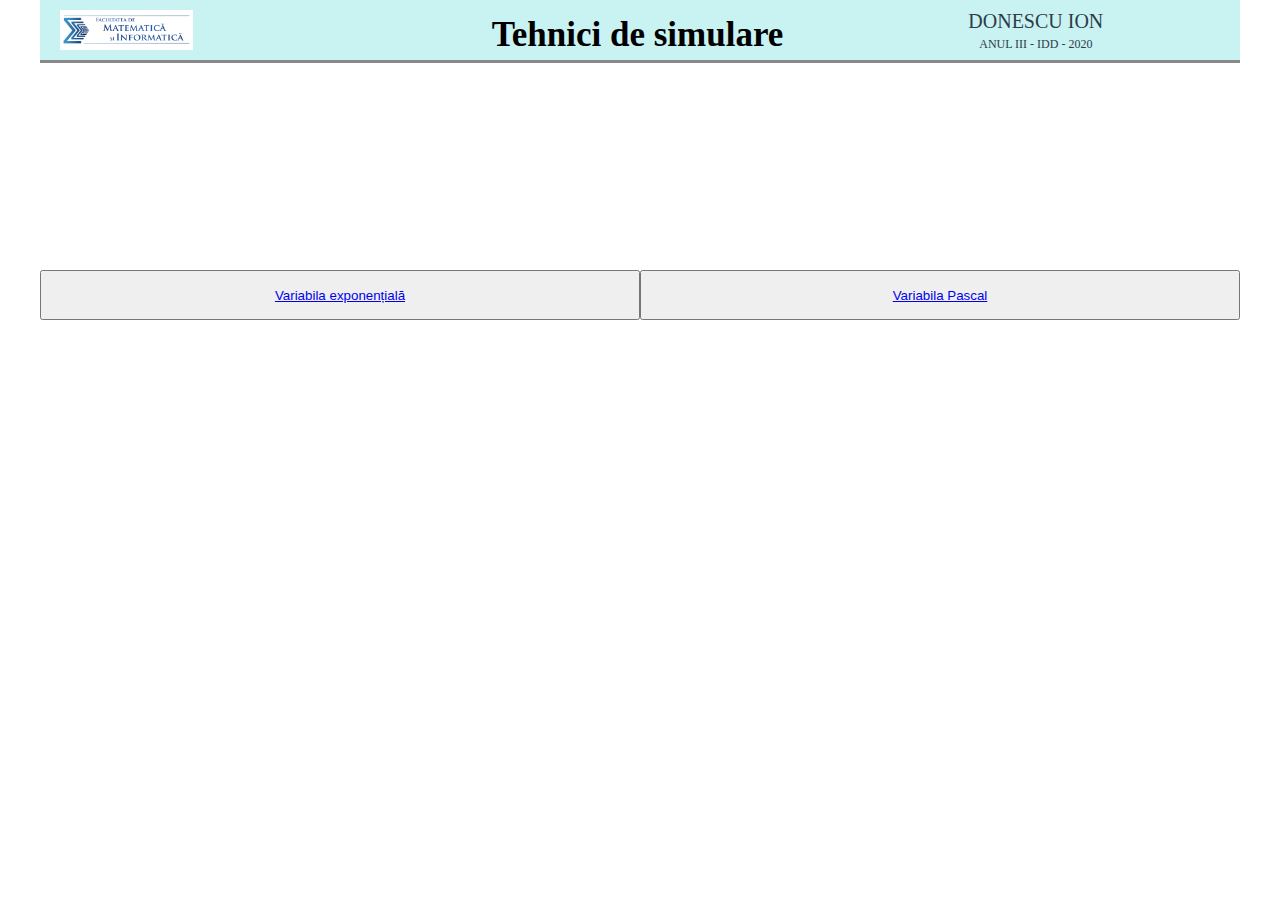
<file: index.html>
<!DOCTYPE html>

<html lang="en" xmlns="http://www.w3.org/1999/xhtml">
<head>
    <meta charset="utf-8"/>
    <title>Tehnici de simulare</title>
    <link rel="stylesheet" href="style.css"/>
</head>
<body >
<header id="header">
    <div class="headerInner">

        <div class="logoImage">
            <img class="logo" src="Exponentiala/fmi.png" alt="FMI_LOGO">
        </div>

        <div class="course">
            <h1>Tehnici de simulare</h1>
        </div>

        <div class="student">
            <p class="studentName">donescu ion</p>
            <p class="studentYear">anul iii - idd - 2020 </p>
        </div>

    </div>
</header>
<main>
    <div class="main_page">
    <button class ="btn_main">
        <a href="Exponentiala/index.html">Variabila exponențială</a>
    </button>

    <button class ="btn_main">
        <a href="Pascal/index.html">Variabila Pascal</a>
    </button>
    </div>
</main>

</body>
</html>
</file>
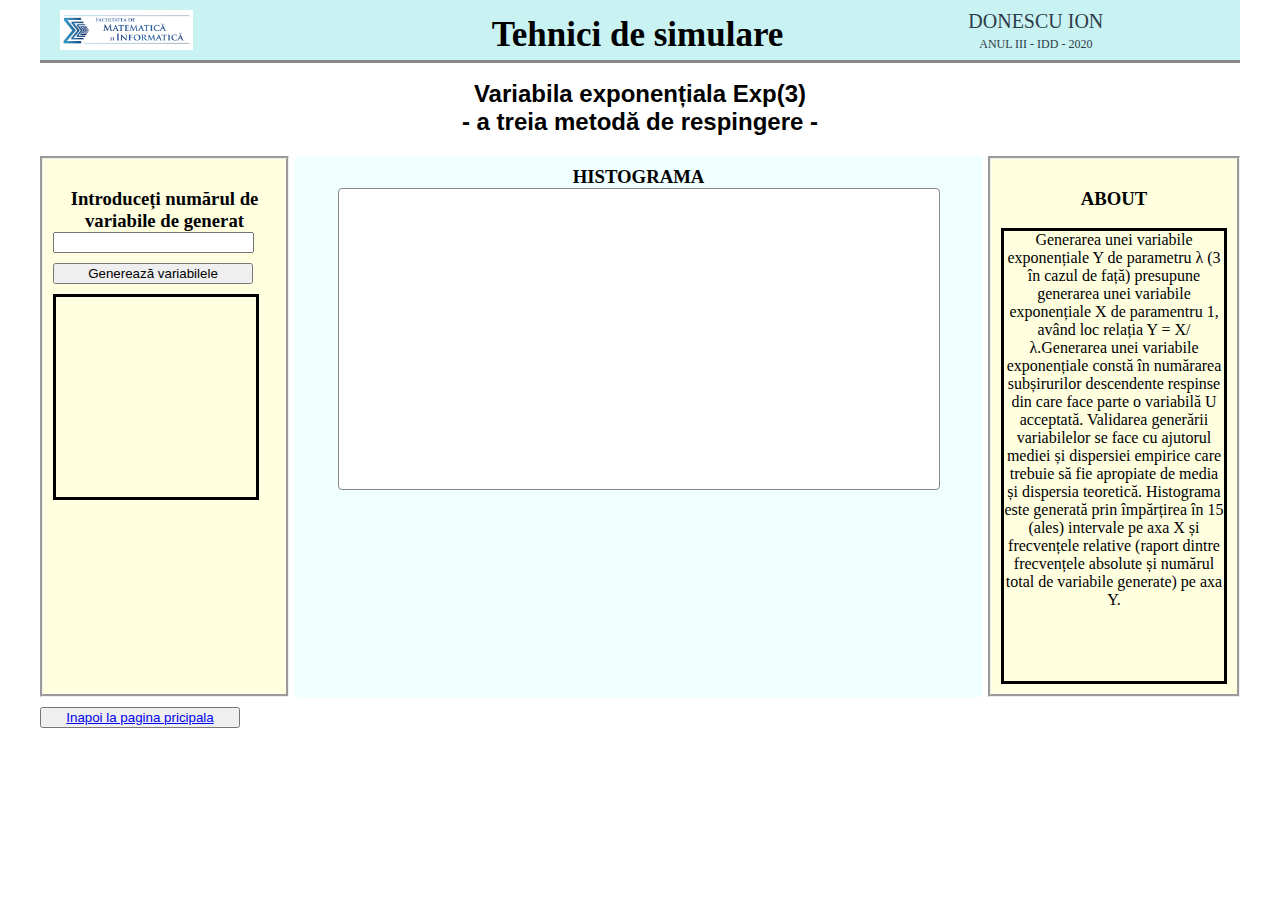
<file: Exponentiala/index.html>
﻿<!DOCTYPE html>

<html lang="en" xmlns="http://www.w3.org/1999/xhtml">
<head>
    <meta charset="utf-8"/>
    <title>Tehnici de simulare</title>
    <link rel="stylesheet" href="../style.css"/>
</head>
<body >
<header id="header">
    <div class="headerInner">

        <div class="logoImage">
            <img class="logo" src="fmi.png" alt="FMI_LOGO">
        </div>

        <div class="course">
            <h1>Tehnici de simulare</h1>
        </div>

        <div class="student">
            <p class="studentName">donescu ion</p>
            <p class="studentYear">anul iii - idd - 2020 </p>
        </div>

    </div>
</header>
<main>
    <h2 id="alghoritmTitle">Variabila exponențiala Exp(3)<br/>- a treia metodă de respingere -</h2>

    <div id="board">
        <div class="leftSide">
            <h3>Introduceți numărul de variabile de generat</h3>
            <input type="text" id="nr_variabile" class="foo">
            <button type="button" id="buton" class="btn" onclick="getNumber()">Generează variabilele</button>
            <div id="numere_generate">
            </div>
            <button type="button" id="valideaza" class="btn hidden" onclick="valideaza()">Validează</button>
            <p class="validare" id="media"></p><br/>
            <p class="validare" id="dispersia"></p>
        </div>

        <div class="centerSide">
            <h3>HISTOGRAMA</h3>
            <canvas id="sketchpad" width="600" height="300"></canvas>
            <button id = "genereaza" class="btn hidden" onclick="init();"> Generează histograma</button>
            <button id = "reload" class="btn hidden" onclick="Reia()">Reia</button>
        </div>


        <div class="rightSide">
            <h3>ABOUT</h3>
            <div class="about"> Generarea unei variabile exponențiale Y de parametru &#955  (3 în cazul de față) presupune generarea unei
                variabile exponențiale X de paramentru 1, având loc relația Y = X/&#955.Generarea unei variabile exponențiale constă
                în numărarea subșirurilor descendente respinse din care face parte o variabilă U acceptată.
                Validarea generării variabilelor se face cu ajutorul mediei și dispersiei empirice care trebuie să
                fie apropiate de media și dispersia teoretică. Histograma este generată prin împărțirea în 15 (ales) intervale pe axa X
                și frecvențele relative (raport dintre frecvențele absolute și numărul total de variabile generate) pe axa Y.
            </div>

        </div>
    </div>

</main>
<button class="btn">
    <a href="../index.html">Inapoi la pagina pricipala</a>
</button>
<script src="app.js" type="text/javascript"></script>
</body>
</html>
</file>
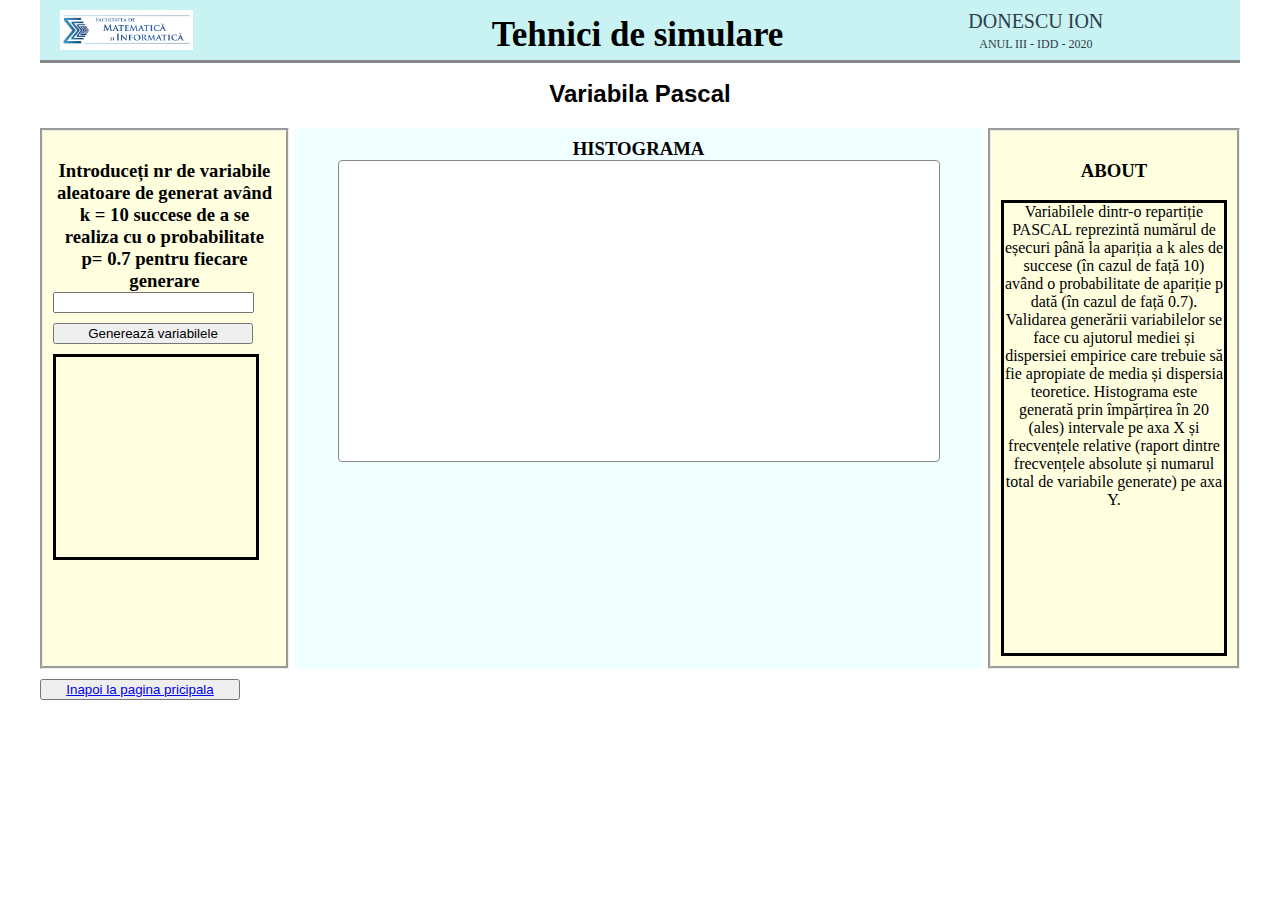
<file: Pascal/index.html>
<!DOCTYPE html>

<html lang="en" xmlns="http://www.w3.org/1999/xhtml">
<head>
    <meta charset="utf-8"/>
    <title>Tehnici de simulare</title>
    <link rel="stylesheet" href="../style.css"/>
</head>
<body >
<header id="header">
    <div class="headerInner">

        <div class="logoImage">
            <img class="logo" src="../Exponentiala/fmi.png" alt="FMI_LOGO">
        </div>

        <div class="course">
            <h1>Tehnici de simulare</h1>
        </div>

        <div class="student">
            <p class="studentName">donescu ion</p>
            <p class="studentYear">anul iii - idd - 2020 </p>
        </div>

    </div>
</header>
<main>
    <h2 id="alghoritmTitle">Variabila Pascal</h2>

    <div id="board">
        <div class="leftSide">
            <h3>Introduceți nr de variabile aleatoare de generat având k = 10 succese de a se realiza cu o probabilitate p= 0.7 pentru fiecare generare</h3>
            <input type="text" id="nr_variabile" class="foo">
            <button type="button" id="buton" class="btn" onclick="getNumber()">Generează variabilele</button>
            <div id="numere_generate">
            </div>
            <button type="button" id="valideaza" class="btn hidden" onclick="valideaza()">Valideaza</button>
            <p class="validare" id="media"></p><br/>
            <p class="validare" id="dispersia"></p>
        </div>

        <div class="centerSide">
            <h3>HISTOGRAMA</h3>
            <canvas id="sketchpad" width="600" height="300"></canvas>
            <button id = "genereaza" class="btn hidden" onclick="init();"> Generează histograma</button>
            <button id = "reload" class="btn hidden" onclick="Reia()">Reia</button>
        </div>


        <div class="rightSide">
            <h3>ABOUT</h3>
            <div class="about">
                Variabilele dintr-o repartiție PASCAL reprezintă numărul de eșecuri până la apariția
                a k ales de succese (în cazul de față 10) având o probabilitate de apariție p dată (în cazul de față 0.7).
                Validarea generării variabilelor se face cu ajutorul mediei și dispersiei empirice care trebuie să
                fie apropiate de media și dispersia teoretice. Histograma este generată prin împărțirea în 20 (ales) intervale pe axa X
                și frecvențele relative (raport dintre frecvențele absolute și numarul total de variabile generate) pe axa Y.
            </div>

        </div>
    </div>

</main>
<button class="btn">
    <a href="../index.html">Inapoi la pagina pricipala</a>
</button>
<script src="app.js" type="text/javascript"></script>
</body>
</html>
</file>
<file: style.css>
﻿body {
    margin: auto ;
    max-width: 1200px;

}

#header {
    background-color: #c9f2f2;
    box-shadow: 0px 3px #888888;
    margin-bottom: 10px;
    height: 60px;
    margin-right: 0;
}

.headerInner {
    width: 100%;
    display: inline-flex;
}

.logoImage {
    width: 33.33%;
}

.logo {
    height: 40px;
    padding-left: 20px;
    padding-top: 10px;
    width: 33.33%;
}

.course {
    width: 33.33%;
    text-align: center;
}

.course > h1 {
    margin: 0;
    padding-top: 15px;
    font-size: 35px;
}

.student {
    padding-top: 0px;
    padding-right: 5px;
    color: #2d3c49;
    width: 33.33%;
    display: grid;
    text-align: center;
}

.studentName {
    font-size: 20px;
    text-transform: uppercase;
    margin: 0;
    padding-top: 10px;
}

.studentYear {
    font-size: 12px;
    text-transform: uppercase;
    margin: 0;
}
/*end of header style*/

#alghoritmTitle {
    text-align: center;
    font-family: 'Segoe UI', Tahoma, Geneva, Verdana, sans-serif;
}

#board {
    display: flex;
    flex-direction: row;
    margin-top: 10px;
}
.leftSide {
    width: 20%;
    float: right;
    margin-right: 5px;
    background-color: lightyellow;
    padding: 10px;
    z-index: 1;
    border-style: groove;
}
.leftSide > h3{
    text-align: center;
    margin-bottom: 0;
}
.nr_variabile{
    text-align: center;
}
.foo{
    width:193px;
}

#numere_generate {
    height: 200px;
    width: 200px;
    overflow: auto;
    border-style:solid;
}
.about {
    height: 450px;
    width: 220px;
    overflow: auto;
    border-style:solid;
}
.validare{
    margin:5px;
}
#content {
    margin:500px;
    height: 800px;
    width: 200px;

}

.centerSide {
    width: 60%;
    background-color: azure;
    padding: 10px;
    border-radius: 4px;
    display: flex;
    flex-direction: column;
    align-items: center;
    padding-bottom: 0;
}

.centerSide > h3, .centerSide > p {
    margin: 0;
}
.hidden{
    visibility: hidden;
}
#sketchpad {
    background-color: white;
    border: 1px solid #888;
    border-radius: 4px;
    position: relative;
}
.rightSide {
    width: 20%;
    float: left;
    margin-left: 5px;
    background-color: lightyellow;
    padding: 10px;
    z-index: 1;
    border-style: groove;
    text-align: center;
}
.main_page{
    display:flex;
}
.btn {
    width: 200px;
    margin:10px 0;
}
.btn_main{
    margin-top: 200px;
    width:300px;
    height: 50px;
    flex-grow: 1;
}
</file>
